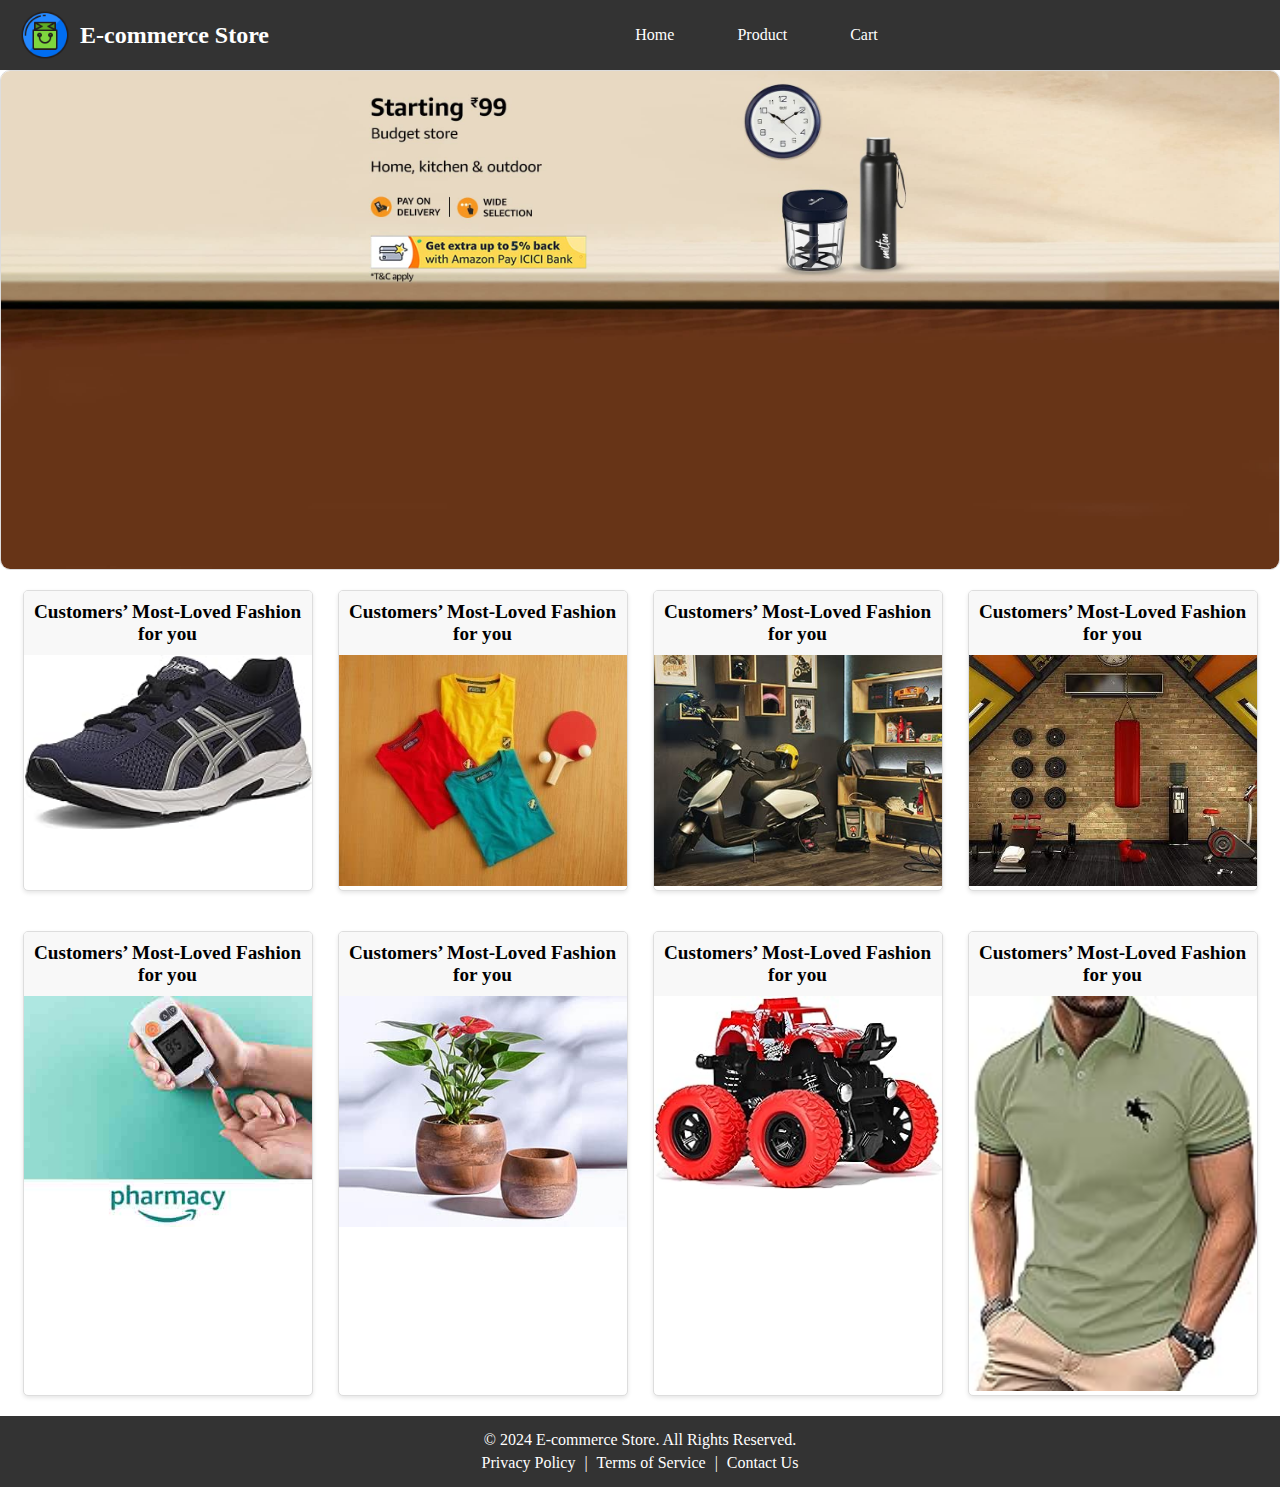
<file: index.html>
<!DOCTYPE html>
<html lang="en">
<head>
    <meta charset="UTF-8">
    <meta name="viewport" content="width=device-width, initial-scale=1.0">
    <link rel="stylesheet" href="index.css">
    <script src="Script.js" defer></script>
    <title>E-commerce Store</title>
</head>
<body>
    <nav class="nav">
        <div class="nav-brand">
            <img src="./images/logo.png" alt="E-commerce Store Logo">
            <h2>E-commerce Store</h2>
        </div>
        <ul class="nav-links">
            <li><a href="./index.html">Home</a></li>
            <li><a href="./product.html">Product</a></li>
            <li><a href="./Cart.html">Cart</a></li>
        </ul>
        <div class="nav-actions">
            <button class="btn-cart">
                <i class="fas fa-shopping-cart"></i>
            </button>
        </div>
    </nav>

    <img class="card" src="./images/card1.jpg" alt="" id="card-img">
    <div class="Products-grid">
        <div class="four-cards" id="Products1">
            <div class="product">
                <h1>Customers’ Most-Loved Fashion for you</h1>
                <img id="product-img-1" src="" alt="">                         
            </div>
            <div class="product">
                <h1>Customers’ Most-Loved Fashion for you</h1>
                <img id="product-img-2" src="" alt="">
            </div>
            <div class="product">
                <h1>Customers’ Most-Loved Fashion for you</h1>
                <img id="product-img-3" src="" alt="">
            </div>
            <div class="product">
                <h1>Customers’ Most-Loved Fashion for you</h1>
                <img id="product-img-4" src="" alt="">
            </div>
        </div>
        <div class="four-cards" id="Products2">
            <div class="product">
                <h1>Customers’ Most-Loved Fashion for you</h1>
                <img id="product-img-5" src="" alt="">
            </div>
            <div class="product">
                <h1>Customers’ Most-Loved Fashion for you</h1>
                <img id="product-img-6" src="" alt="">
            </div>
            <div class="product">
                <h1>Customers’ Most-Loved Fashion for you</h1>
                <img id="product-img-7" src="" alt="">
            </div>
            <div class="product">
                <h1>Customers’ Most-Loved Fashion for you</h1>
                <img id="product-img-8" src="" alt="">
            </div>
        </div>
    </div>

    
    <footer class="basic-footer">
        <div class="footer-content">
            <p>&copy; 2024 E-commerce Store. All Rights Reserved.</p>
            <p><a href="#">Privacy Policy</a> | <a href="#">Terms of Service</a> | <a href="#">Contact Us</a></p>
        </div>
    </footer>
</body>
</html>
</file>
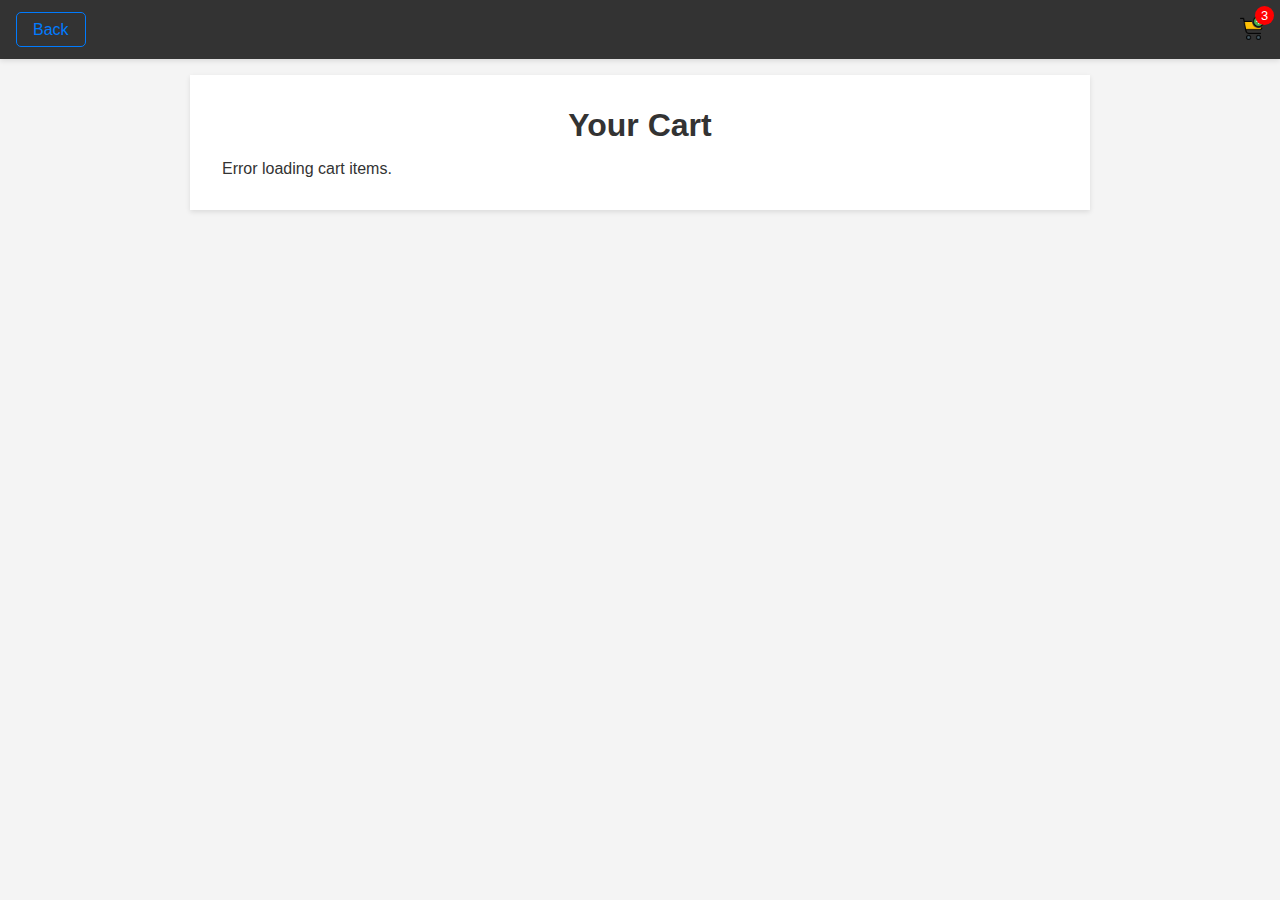
<file: Cart.html>
<!DOCTYPE html>
<html lang="en">
<head>
    <meta charset="UTF-8">
    <meta name="viewport" content="width=device-width, initial-scale=1.0">
    <title>Cart</title>
    <link rel="stylesheet" href="./Cart.css">
</head>
<body>
    <nav class="nav">
        <div class="back">
            <a href="./index.html" class="button">Back</a>
        </div>
        
        <div class="nav-actions">
            <button class="btn-cart">
                <i class="fas fa-shopping-cart"></i>
                <img src="./images/cart.png" alt="">
                <span class="cart-count" id="counter">3</span>
            </button>
        </div>
    </nav>
    <div class="container">
        <h1>Your Cart</h1>

        <div id="cart-items">
           
        </div>
    </div>
    <script src="./Cart.js"></script>
</body>
</html>
</file>
<file: index.css>
* {
    padding: 0;
    margin: 0;
    box-sizing: border-box;
  }
  
.nav {
  display: flex;
  align-items: center;
  justify-content: space-between;
  background-color: #333;
  color: #fff;
  padding: 10px 20px;
  position: fixed;
  width: 100%;
  top: 0;
  left: 0;
  z-index: 1000;
}

.nav-brand {
  display: flex;
  align-items: center;
}

.nav-brand img {
  height: 50px; 
  margin-right: 10px;
}

.nav-brand h2 {
  font-size: 1.5em;
}

.nav-links {
  display: flex;
  list-style: none;
  margin: 0;
  padding: 0;
  gap: 33px;
}

.nav-links li {
  margin: 0 15px;
}

.nav-links a {
  color: #fff;
  text-decoration: none;
  font-size: 1em;
  transition: color 0.3s;
}

.nav-links a.active,
.nav-links a:hover {
  color: #ff6600;
}

.nav-actions {
  display: flex;
  align-items: center;
}

.nav-actions button {
  background: transparent;
  border: none;
  cursor: pointer;
  position: relative;
}

.nav-actions .btn-search img,
.nav-actions .btn-cart img {
  height: 30px;
  width: auto;
}

.nav-actions .cart-count {
  position: absolute;
  top: -10px;
  right: -10px;
  background: red;
  color: #fff;
  border-radius: 50%;
  padding: 3px 7px;
  font-size: 0.8em;
}

  .btn-cart {
    background-color: transparent;
    border: 2px solid white;
    padding: 8px;
    font-size: 18px;
    cursor: pointer;
    border-radius: 5px;
    width: auto;
    height: auto;
    display: flex;
    color: #fff;
  }
  
  .btn-cart img {
    width: 40px;
    height: 40px;
    margin-right: 16px;
  }
  
  .btn-search {
    background-color: transparent;
    border: 2px solid white;
    padding: 8px;
    font-size: 18px;
    cursor: pointer;
    width: auto;
    height: auto;
    border-radius: 5px;
    display: flex;
    color: #fff;
  }
  
  .btn-search img {
    width: 40px;
    height: 40px;
    margin-right: 16px;
  }
  
  
  .cart-count {
    font-size: 14px;
    font-weight: bold;
    margin-left: 2px;
    color: #fff;
    margin-top: 10px;
    margin-right: 5px;
  }
  
  .card {
    width: 100%;
    height: 500px;
    border: 1px solid #ddd;
    border-radius: 10px;
    overflow: hidden;
    display: flex;
    justify-content: center;
    align-items: center;
    background-size: cover;
    margin-top: 70px;
  }
  
  .imagessize {
    height: 200px;
  }
  
  .card img {
    width: 100%;
    height: 100vh;
    object-fit: cover;
    transition: opacity 0.5s;
  }
  
.four-cards {
    display: flex;
    justify-content: space-around;
    flex-wrap: wrap;
    gap: 20px;
    padding: 20px;
}

.product {
    background-color: white;
    border: 1px solid #ddd;
    border-radius: 5px;
    box-shadow: 0 2px 4px rgba(0, 0, 0, 0.1);
    overflow: hidden;
    width: calc(25% - 20px);
    min-width: 200px;
    transition: transform 0.3s;
}

.product:hover {
    transform: translateY(-5px);
}

.product h1 {
    font-size: 1.2em;
    padding: 10px;
    text-align: center;
    background-color: #f8f8f8;
    margin: 0;
}

.product img {
    width: 100%;
    height: auto;
}


@media (max-width: 768px) {
    .product {
        width: calc(50% - 20px);
    }
}

@media (max-width: 480px) {
    .product {
        width: 100%;
    }
}

.basic-footer {
    background-color: #333;
    color: white;
    text-align: center;
    padding: 10px 0;
    position: relative;
    bottom: 0;
    width: 100%;
}

.basic-footer .footer-content {
    margin: 0 auto;
    padding: 0 20px;
}

.basic-footer p {
    margin: 5px 0;
}

.basic-footer a {
    color: white;
    text-decoration: none;
    margin: 0 5px;
}

.basic-footer a:hover {
    text-decoration: underline;
}
</file>
<file: Cart.css>
* {
    margin: 0;
    padding: 0;
    box-sizing: border-box;
}

body {
    font-family: Arial, sans-serif;
    background-color: #f4f4f4;
    color: #333;
}

/* Navbar styles */
.nav {
    display: flex;
    justify-content: space-between;
    align-items: center;
    background-color: #333;
    padding: 1rem;
    box-shadow: 0 2px 5px rgba(0, 0, 0, 0.1);
}

.nav .back .button {
    text-decoration: none;
    color: #007bff;
    font-size: 1rem;
    padding: 0.5rem 1rem;
    border: 1px solid #007bff;
    border-radius: 5px;
    transition: background-color 0.3s, color 0.3s;
}

.nav .back .button:hover {
    background-color: #007bff;
    color: #fff;
}

.nav-actions {
    display: flex;
    align-items: center;
}

.nav-actions .btn-search, 
.nav-actions .btn-cart {
    background: none;
    border: none;
    position: relative;
    margin-left: 1rem;
    cursor: pointer;
}

.nav-actions img {
    width: 24px;
    height: 24px;
}

.cart-count {
    position: absolute;
    top: -10px;
    right: -10px;
    background-color: red;
    color: #fff;
    border-radius: 50%;
    padding: 2px 6px;
    font-size: 0.8rem;
}


.container {
    padding: 2rem;
    max-width: 900px;
    margin: auto;
    background-color: #fff;
    box-shadow: 0 2px 5px rgba(0, 0, 0, 0.1);
    margin-top: 1rem;
}

.container h1 {
    margin-bottom: 1rem;
    font-size: 2rem;
    display: flex;
    justify-content: center;
}

#clear-cart {
    background-color: red;
    color: #fff;
    border: none;
    padding: 0.5rem 1rem;
    cursor: pointer;
    border-radius: 5px;
}

#clear-cart:hover {
    background-color: darkred;
}

#cart-items {
    margin-top: 1rem;
}

.cart-item {
    display: flex;
    justify-content: space-between;
    align-items: center;
    margin-bottom: 1rem;
    border-bottom: 1px solid #ccc;
    padding-bottom: 1rem;
}

.cart-item img {
    max-width: 100px;
    max-height: 100px;
    margin-right: 1rem;
}

.cart-item h1 {
    font-size: 1.2rem;
    margin-bottom: 0.5rem;
}

.cart-item h2 {
    font-size: 1rem;
    color: #666;
    margin-bottom: 0.5rem;
}

.cart-item button {
    background-color: #007bff;
    color: #fff;
    border: none;
    padding: 0.5rem 1rem;
    cursor: pointer;
    border-radius: 5px;
}

.cart-item button:hover {
    background-color: #0056b3;
}


@media (max-width: 768px) {
    .cart-item {
        flex-direction: column;
        align-items: flex-start;
    }

    .cart-item img {
        margin-bottom: 1rem;
    }

    .nav-actions .btn-search,
    .nav-actions .btn-cart {
        margin-left: 0.5rem;
    }
}
</file>
